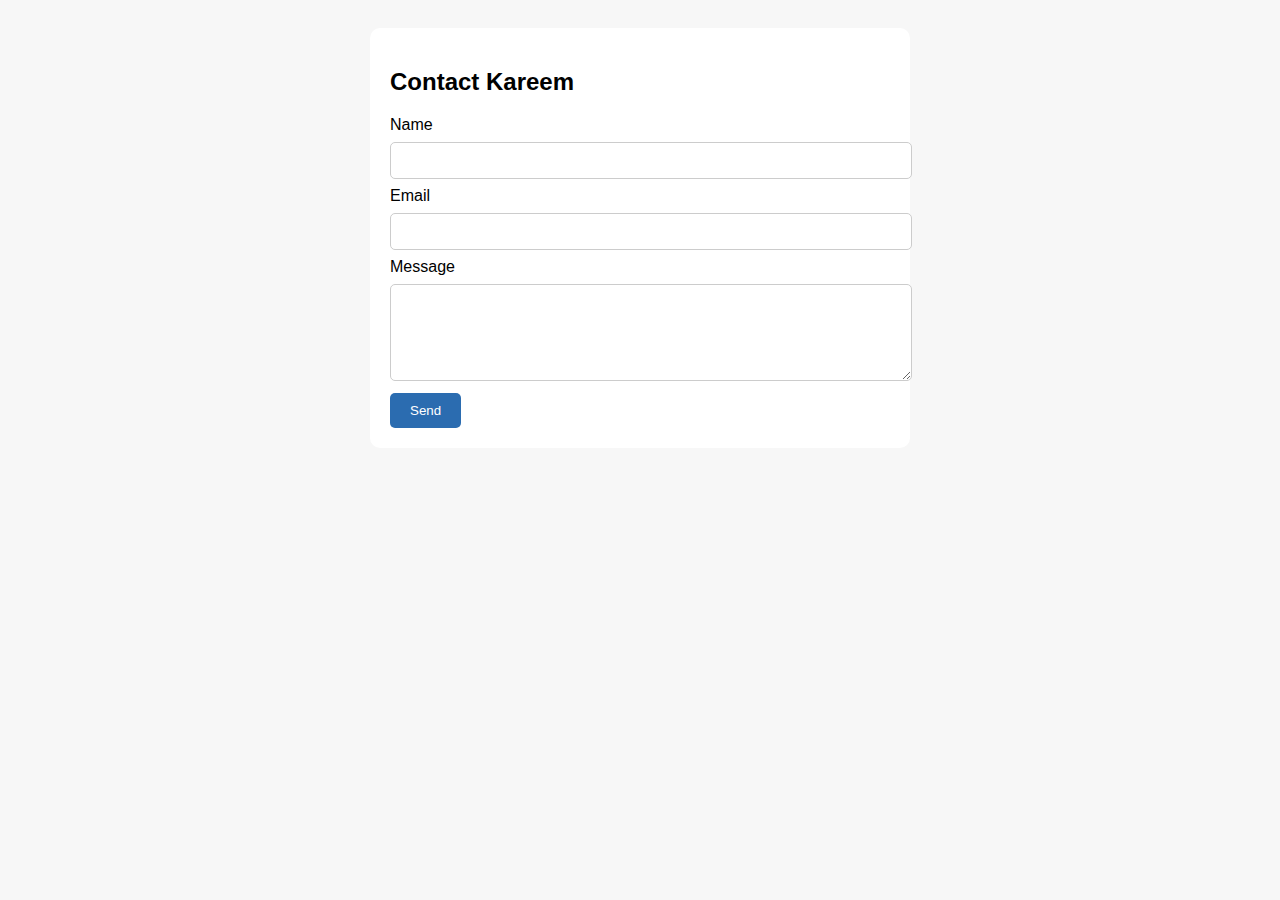
<file: contact.html>
<!DOCTYPE html>
<html lang="en">
<head>
  <meta charset="UTF-8" />
  <meta name="viewport" content="width=device-width, initial-scale=1.0"/>
  <title>Contact Kareem</title>
  <style>
    body { font-family: Arial; background: #f7f7f7; padding: 20px; }
    .form-container { max-width: 500px; margin: auto; background: white; padding: 20px; border-radius: 10px; }
    input, textarea { width: 100%; padding: 10px; margin: 8px 0; border-radius: 5px; border: 1px solid #ccc; }
    button { background: #2b6cb0; color: white; border: none; padding: 10px 20px; border-radius: 5px; cursor: pointer; }
    button:hover { background: #1a4f8b; }
  </style>
</head>
<body>
  <div class="form-container">
    <h2>Contact Kareem</h2>
    <form id="contactForm" method="POST">
      <label for="name">Name</label>
      <input type="text" id="name" name="name" required />

      <label for="email">Email</label>
      <input type="email" id="email" name="email" required />

      <label for="message">Message</label>
      <textarea id="message" name="message" rows="5" required></textarea>

      <button type="submit">Send</button>
    </form>
  </div>

  <script>
    const form = document.getElementById('contactForm');
    form.addEventListener('submit', async (e) => {
      e.preventDefault();
      const formData = {
        name: form.name.value,
        email: form.email.value,
        message: form.message.value,
      };

      const response = await fetch('https://akda7pz5zzawdim4lhlo5tfmfq0bekrl.lambda-url.us-east-1.on.aws/', {
        method: 'POST',
        headers: { 'Content-Type': 'application/json' },
        body: JSON.stringify(formData),
      });

      if (response.ok) {
        alert("Message sent successfully!");
        form.reset();
      } else {
        alert("Failed to send message.");
      }
    });
  </script>
</body>
</html>
</file>
